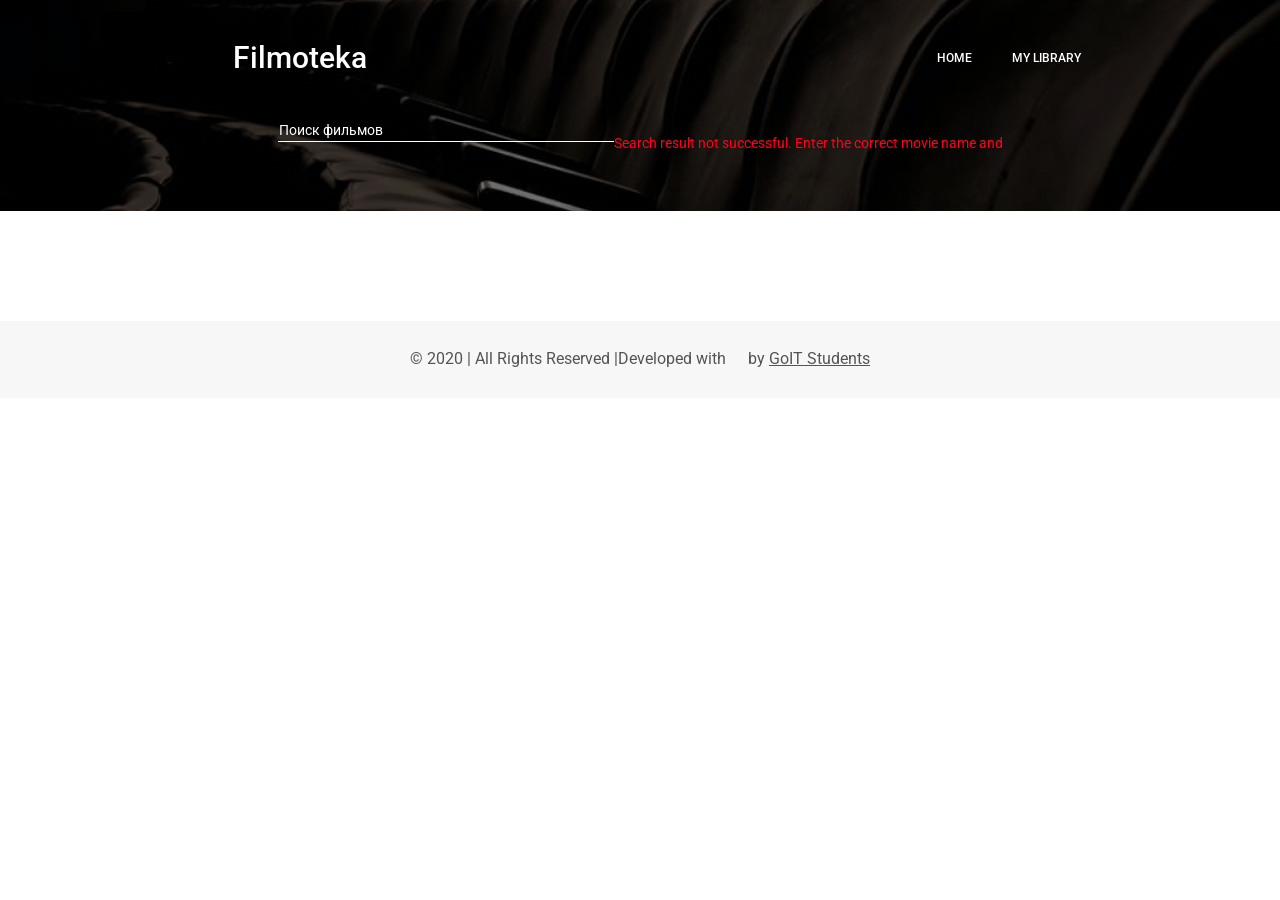
<file: index.html>
<!doctype html><html lang="en"><head><meta charset="UTF-8"><meta name="viewport" content="width=device-width,initial-scale=1"><meta http-equiv="X-UA-Compatible" content="ie=edge"><link rel="stylesheet" href="https://cdnjs.cloudflare.com/ajax/libs/modern-normalize/1.0.0/modern-normalize.min.css"><link rel="preconnect" href="https://fonts.gstatic.com"><link href="https://fonts.googleapis.com/css2?family=Roboto:wght@400;500&display=swap" rel="stylesheet"><title>Kyiv-single-malt-team-project-js</title><link href="main.0.830974009e5713c41142.css" rel="stylesheet"></head><body><header class="header"><div class="container"><div class="header__wrapper"><a class="logo header__logo link" href="./index.html" aria-label="filmoteka logo"><svg class="logo__icon"><use href="[data-uri]#icon-logo"></use></svg> <span class="logo__text">Filmoteka</span></a><nav class="navigation"><ul class="navigation__list list"><li class="navigation__item"><a class="navigation__link navigation__link--active link" href="#">home</a></li><li class="navigation__item"><a class="navigation__link link" href="#">my library</a></li></ul></nav></div><div class="input__wrapper"><input class="input header__input" placeholder="Поиск фильмов" id="js-input"><p class="input__error" id="js-input-error">Search result not successful. Enter the correct movie name and</p></div></div></header><main><section class="films"><div class="container"><h1 class="title hidden">list of films</h1><ul class="films-list list"></ul></div></section></main><footer class="footer"><div class="container"><div class="footer__wrapper"><p class="footer__rights">&copy; 2020 | All Rights Reserved |</p><p class="footer__rights">Developed with <svg class="footer__icon-favorite"><use href="[data-uri]#icon-favorite" width="14"></use></svg> by <a class="footer__link" href="">GoIT Students</a></p></div></div></footer><script src="runtime.1ee16c2201d417984a0f.js"></script><script src="vendors.14c7d33ff94fc52161e8.js"></script><script src="main.9bb06891294eabf8b7b7.js"></script></body></html>
</file>
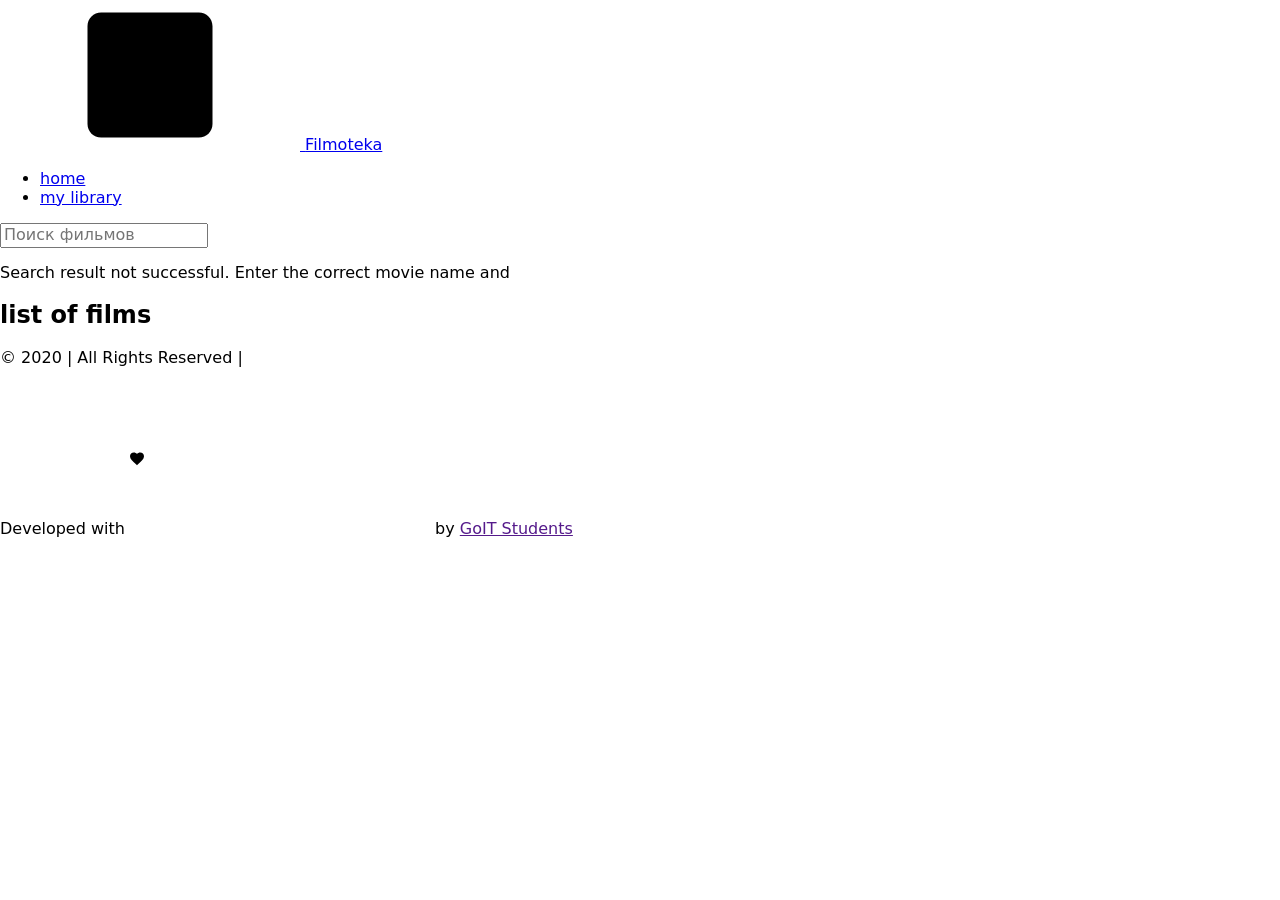
<file: src/index.html>
<!DOCTYPE html>
<html lang="en">
  <head>
    <meta charset="UTF-8" />
    <meta name="viewport" content="width=device-width, initial-scale=1.0" />
    <meta http-equiv="X-UA-Compatible" content="ie=edge" />
    <link
      rel="stylesheet"
      href="https://cdnjs.cloudflare.com/ajax/libs/modern-normalize/1.0.0/modern-normalize.min.css"
    />
    <link rel="preconnect" href="https://fonts.gstatic.com" />
    <link
      href="https://fonts.googleapis.com/css2?family=Roboto:wght@400;500&display=swap"
      rel="stylesheet"
    />
    <title>Kyiv-single-malt-team-project-js</title>
  </head>

  <body>
    <header class="header">
      <div class="container">
        <div class="header__wrapper">
          <a
            class="logo header__logo link"
            href="./index.html"
            aria-label="filmoteka logo"
          >
            <svg class="logo__icon">
              <use href="./images/sprite.svg#icon-logo"></use>
            </svg>
            <span class="logo__text">Filmoteka</span>
          </a>
          <nav class="navigation">
            <ul class="navigation__list list">
              <li class="navigation__item">
                <a
                  class="navigation__link navigation__link--active link"
                  href="#"
                  >home</a
                >
              </li>
              <li class="navigation__item">
                <a class="navigation__link link" href="#">my library</a>
              </li>
            </ul>
          </nav>
        </div>
        <div class="input__wrapper">
          <input
            class="input header__input"
            type="text"
            placeholder="Поиск фильмов"
            id="js-input"
          />
          <p class="input__error" id="js-input-error">
            Search result not successful. Enter the correct movie name and
          </p>
        </div>
      </div>
    </header>
    <main>
      <section class="films">
        <div class="container">
          <h1 class="title hidden">list of films</h1>
          <ul class="films-list list"></ul>
        </div>
      </section>
    </main>
    <footer class="footer">
      <div class="container">
        <div class="footer__wrapper">
          <p class="footer__rights">&copy; 2020 | All Rights Reserved | </p>
          <p class="footer__rights"> Developed with
            <svg class="footer__icon-favorite">
              <use href="./images/sprite.svg#icon-favorite" width="14"></use>
            </svg>
            by <a class="footer__link" href="">GoIT Students</a>
          </p>
        </div>
      </div>
    </footer>
  </body>
</html>
</file>
<file: main.0.830974009e5713c41142.css>
.hidden{position:absolute!important;clip:rect(1px 1px 1px 1px);clip:rect(1px,1px,1px,1px);padding:0!important;border:0!important;height:1px!important;width:1px!important;overflow:hidden}*,:after,:before{margin:0;padding:0}body{font-family:Roboto,sans-serif;font-style:normal}img{display:block}.list{list-style:none}.link{text-decoration:none}@media screen and (min-width:320px){.container{margin:0 auto;width:320px;padding:0 20px}}@media screen and (min-width:768px){.container{width:768px;padding:0 75px}}@media screen and (min-width:1024px){.container{width:1024px;padding:0 71px}}.header{background-image:linear-gradient(rgba(0,0,0,.56),rgba(0,0,0,.56)),url([data-uri]);background-size:320px;background-repeat:no-repeat;background-position:50%;padding:46px 0 43px}.header__wrapper{display:-webkit-flex;display:flex;-webkit-align-items:center;align-items:center;-webkit-justify-content:space-between;justify-content:space-between}.logo__icon{width:24px;height:24px;fill:#818181}.logo__text{display:none}.navigation__list{display:-webkit-flex;display:flex;-webkit-align-items:center;align-items:center;-webkit-justify-content:center;justify-content:center}.navigation__item:nth-child(2){margin-left:40px}.navigation__link{font-weight:500;font-size:12px;line-height:1.16667;text-transform:uppercase;color:#fff}.input{width:280px;height:20px;font-weight:400;font-size:14px;line-height:1.14286;color:#fff;background-color:transparent;border:none;border-bottom:.5px solid #fff;padding:0 0 4px 1px}.input::-webkit-input-placeholder{font-weight:400;font-size:14px;line-height:1.14286;color:#fff}.input:-ms-input-placeholder{font-weight:400;font-size:14px;line-height:1.14286;color:#fff}.input::placeholder{font-weight:400;font-size:14px;line-height:1.14286;color:#fff}.input__wrapper{display:-webkit-flex;display:flex;-webkit-align-items:center;align-items:center;-webkit-justify-content:center;justify-content:center;-webkit-flex-wrap:wrap;flex-wrap:wrap;margin-top:38px}.input__error{font-weight:400;font-size:14px;line-height:1.14286;color:#ff001b;margin-top:22px}@media screen and (-webkit-min-device-pixel-ratio:2) and (max-width:767px),screen and (min-device-pixel-ratio:2) and (max-width:767px),screen and (min-resolution:2dppx) and (max-width:767px),screen and (min-resolution:192dpi) and (max-width:767px){.header{background-image:linear-gradient(rgba(0,0,0,.56),rgba(0,0,0,.56)),url(images/header/header-bg-mobile@2x.jpg)}}@media screen and (min-width:768px){.header{background-image:linear-gradient(rgba(0,0,0,.56),rgba(0,0,0,.56)),url(images/header/header-bg-tablet.jpg);background-size:768px;padding:40px 0 60px}.logo{display:-webkit-flex;display:flex;-webkit-align-items:center;align-items:center;-webkit-justify-content:center;justify-content:center}.logo__text{display:block;font-weight:500;font-size:30px;line-height:1.16667;color:#fff;margin-left:10px}.input{width:336px}}@media screen and (-webkit-min-device-pixel-ratio:2) and (min-width:768px),screen and (min-device-pixel-ratio:2) and (min-width:768px),screen and (min-resolution:2dppx) and (min-width:768px),screen and (min-resolution:192dpi) and (min-width:768px){.header{background-image:linear-gradient(rgba(0,0,0,.56),rgba(0,0,0,.56)),url(images/header/header-bg-tablet@2x.jpg)}}@media screen and (min-width:1024px){.header{background-image:linear-gradient(rgba(0,0,0,.56),rgba(0,0,0,.56)),url(images/header/header-bg-desktop.jpg);background-size:cover}}@media screen and (-webkit-min-device-pixel-ratio:2) and (min-width:1024px),screen and (min-device-pixel-ratio:2) and (min-width:1024px),screen and (min-resolution:2dppx) and (min-width:1024px),screen and (min-resolution:192dpi) and (min-width:1024px){.header{background-image:linear-gradient(rgba(0,0,0,.56),rgba(0,0,0,.56)),url(images/header/header-bg-desktop@2x.jpg)}}.films{padding:20px 0 40px}.films-list__item{width:280px;transition:-webkit-transform .25s linear;transition:transform .25s linear;transition:transform .25s linear,-webkit-transform .25s linear}.films-list__item:focus,.films-list__item:hover{-webkit-transform:scale(1.05);transform:scale(1.05)}.films-list__img-box{background-color:#ff6b08;border-radius:5px;width:100%;height:402px}.films-list__img{width:100%;height:100%;border-radius:5px}.films-list__content{margin-top:10px}.films-list__title{color:#000;text-transform:uppercase}.films-list__genre,.films-list__title{font-weight:500;font-size:12px;line-height:1.16667}.films-list__genre{display:-webkit-flex;display:flex;-webkit-align-items:center;align-items:center;color:#ff6b08}.films-list__rating{font-weight:500;font-size:12px;line-height:1.16667;color:#fff;background-color:#ff6b08;text-align:center;width:36px;height:16px;border-radius:5px;padding:1px 6px;margin-left:10px}@media screen and (min-width:768px) and (max-width:1023px){.films-list__item:not(:nth-child(-n+2)){margin-top:30px}.films-list__item:nth-child(odd){margin-right:30px}}@media screen and (max-width:767px){.films-list__item:not(:first-child){margin-top:20px}}@media screen and (min-width:768px){.films{padding:60px 0 50px}.films-list{display:-webkit-flex;display:flex;-webkit-flex-wrap:wrap;flex-wrap:wrap}.films-list__item{width:294px}.films-list__img-box{height:398px}}@media screen and (min-width:1024px){.films-list__item{width:274px}.films-list__item:not(:nth-child(-n+3)){margin-top:30px}.films-list__item:not(:nth-child(3n)){margin-right:30px}}.footer{background-color:#f7f7f7}.footer__icon-favorite{display:inline-block;width:14px;height:12.75px;fill:#ff6b08;color:#545454}.footer__link,.footer__rights{color:#545454}@media screen and (min-width:320px){.footer{height:100px}.footer__wrapper{padding-top:28px;text-align:center}.footer__rights{margin-bottom:10px;font-size:14px;line-height:1.14286}}@media screen and (min-width:768px){.footer{height:77px}.footer__wrapper{display:-webkit-flex;display:flex;-webkit-justify-content:center;justify-content:center}.footer__rights{font-size:16px;line-height:1.1875}}
</file>
